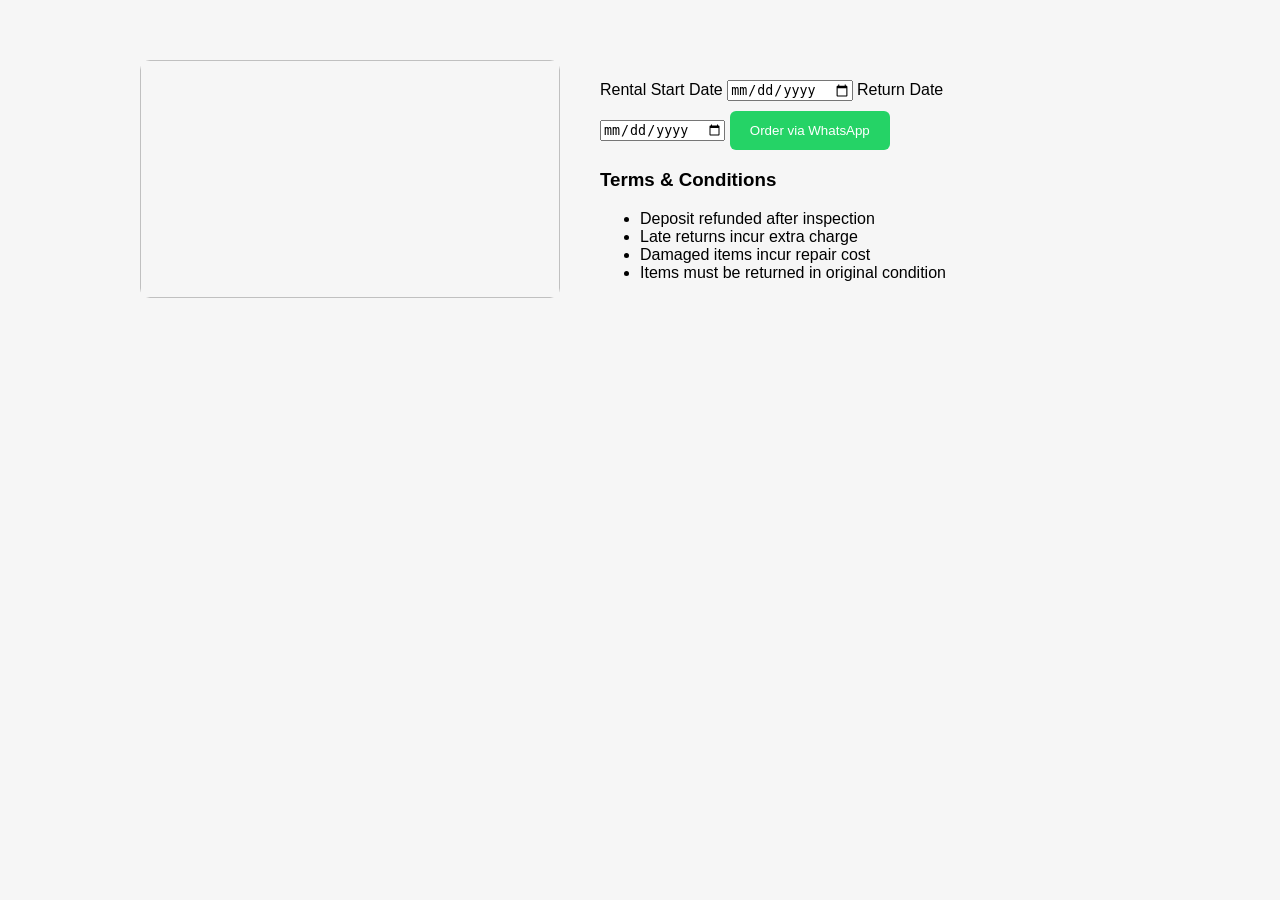
<file: product.html>
<!DOCTYPE html>
<html>

<head>

<meta charset="UTF-8">
<title>Product</title>

<link rel="stylesheet" href="style.css">

<!-- Google tag (gtag.js) -->
<script async src="https://www.googletagmanager.com/gtag/js?id=G-QY6PLYSV7B"></script>
<script>
  window.dataLayer = window.dataLayer || [];
  function gtag(){dataLayer.push(arguments);}
  gtag('js', new Date());

  gtag('config', 'G-QY6PLYSV7B');
</script>

</head>

<body>

<div class="product-page">

<img id="productImage">

<div class="product-details">

<h2 id="productName"></h2>

<p id="productPrice"></p>

<p id="productDeposit"></p>

<p id="productSize"></p>


<label>Rental Start Date</label>
<input type="date" id="startDate">

<label>Return Date</label>
<input type="date" id="endDate">


<button onclick="confirmRental()" class="order-btn">

Order via WhatsApp

</button>


<h3>Terms & Conditions</h3>

<ul>

<li>Deposit refunded after inspection</li>

<li>Late returns incur extra charge</li>

<li>Damaged items incur repair cost</li>

<li>Items must be returned in original condition</li>

</ul>

</div>

</div>

<script src="script.js"></script>

</body>
</html>
</file>
<file: style.css>
body{
font-family:Arial;
margin:0;
background:#f6f6f6;
}

.navbar{
display:flex;
justify-content:space-between;
padding:20px;
background:white;
}

.hero{
text-align:center;
padding:80px;
background:black;
color:white;
}

.filter-bar{
display:flex;
gap:10px;
padding:20px;
}

.products-container{
max-width:1200px;
margin:auto;
padding:40px;
}

.product-grid{
display:grid;
grid-template-columns:repeat(auto-fill,minmax(250px,1fr));
gap:20px;
}

.product-card{
background:white;
padding:15px;
border-radius:10px;
box-shadow:0 2px 10px rgba(0,0,0,0.1);
text-align:center;
cursor:pointer;
}

.product-card img{
width:100%;
height:220px;
object-fit:cover;
border-radius:6px;
}

.product-card h4{
margin:10px 0;
}

.product-page{
display:flex;
gap:40px;
max-width:1000px;
margin:60px auto;
}

.product-page img{
width:420px;
border-radius:10px;
}

.product-details{
max-width:400px;
}

.order-btn{
background:#25D366;
border:none;
padding:12px 20px;
color:white;
border-radius:6px;
cursor:pointer;
margin-top:10px;
}

.floating-whatsapp{
position:fixed;
bottom:20px;
right:20px;
background:#25D366;
color:white;
border:none;
padding:15px 20px;
border-radius:40px;
cursor:pointer;
}

.footer{
text-align:center;
padding:30px;
background:black;
color:white;
}

/* =========================
PRODUCT BADGES
========================= */

.product-card{
position:relative;
}

.badge{
position:absolute;
top:10px;
left:10px;
padding:5px 10px;
border-radius:6px;
color:white;
font-size:12px;
font-weight:600;
z-index:2;
}

.popular{
background:#ff9800;
}

.soldout{
background:#e53935;
}

.sold-btn{
background:#aaa;
cursor:not-allowed;
border:none;
padding:8px 12px;
border-radius:6px;
}
</file>
